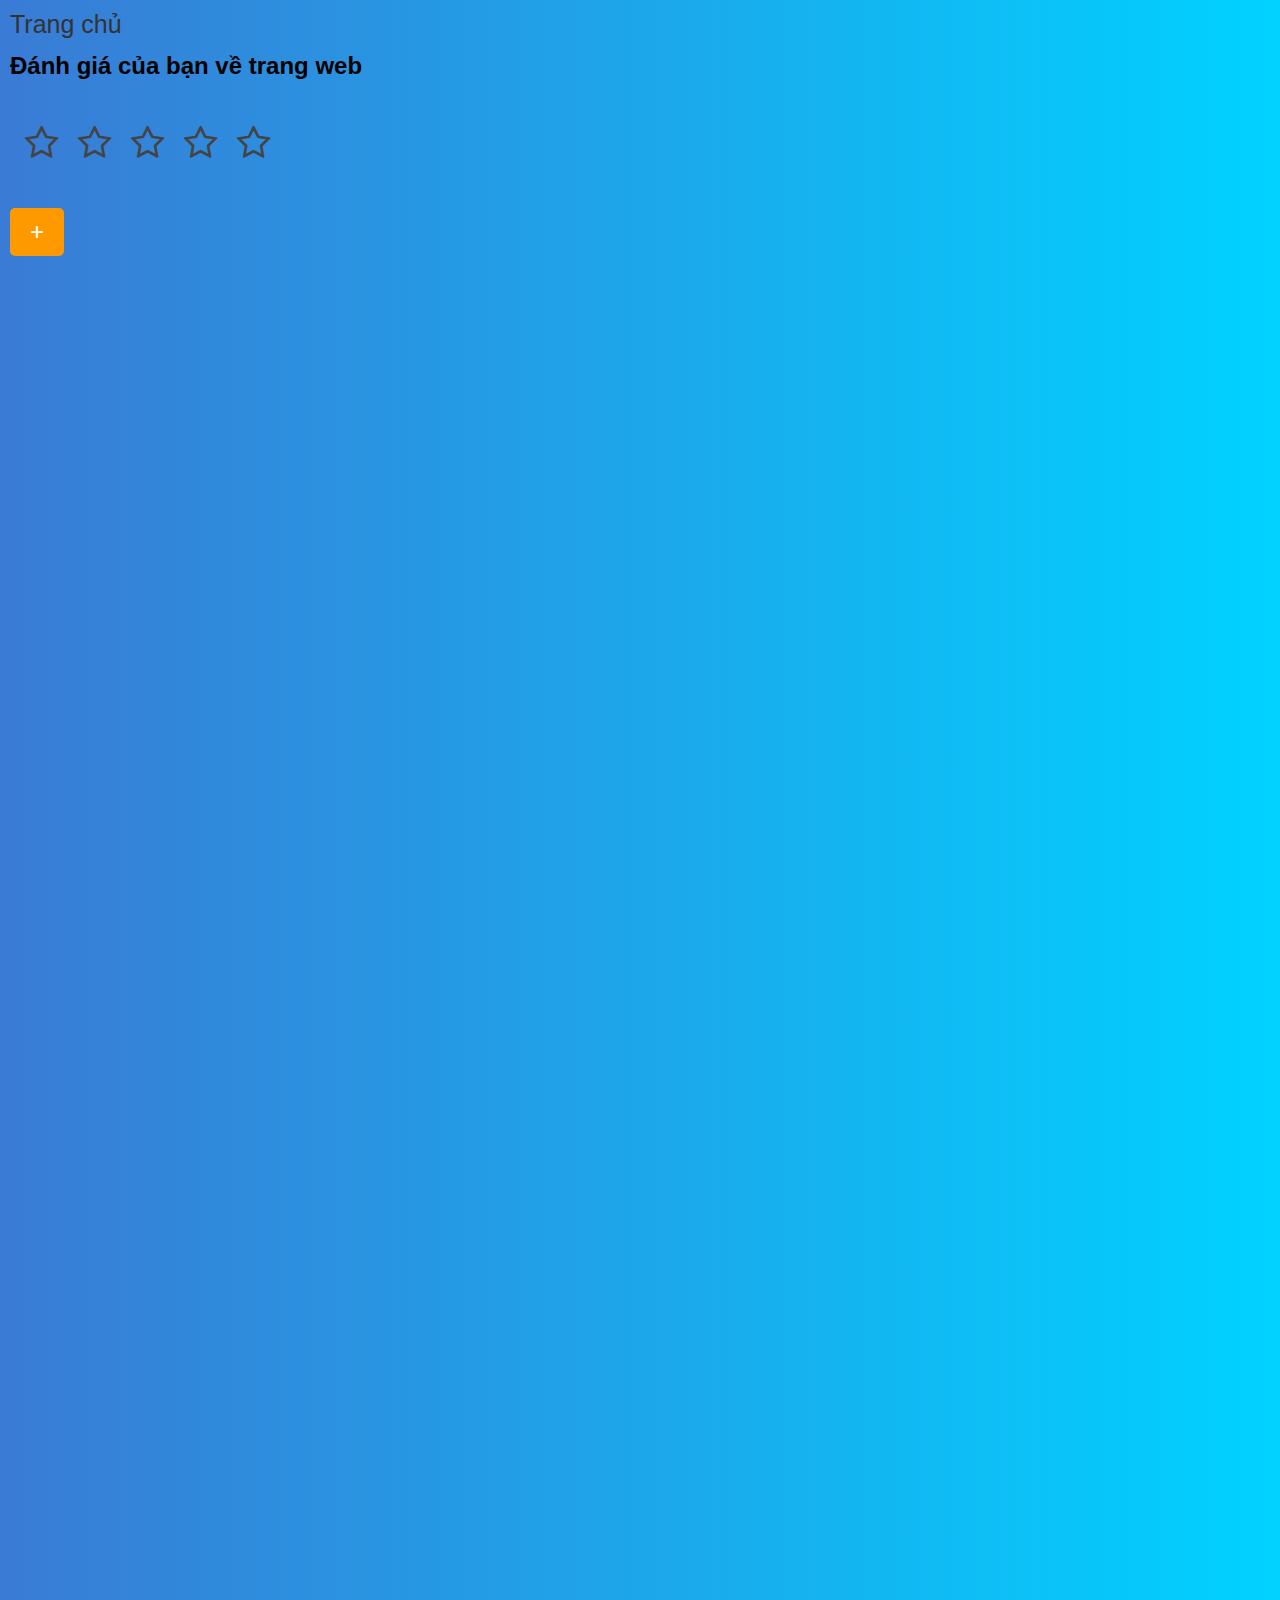
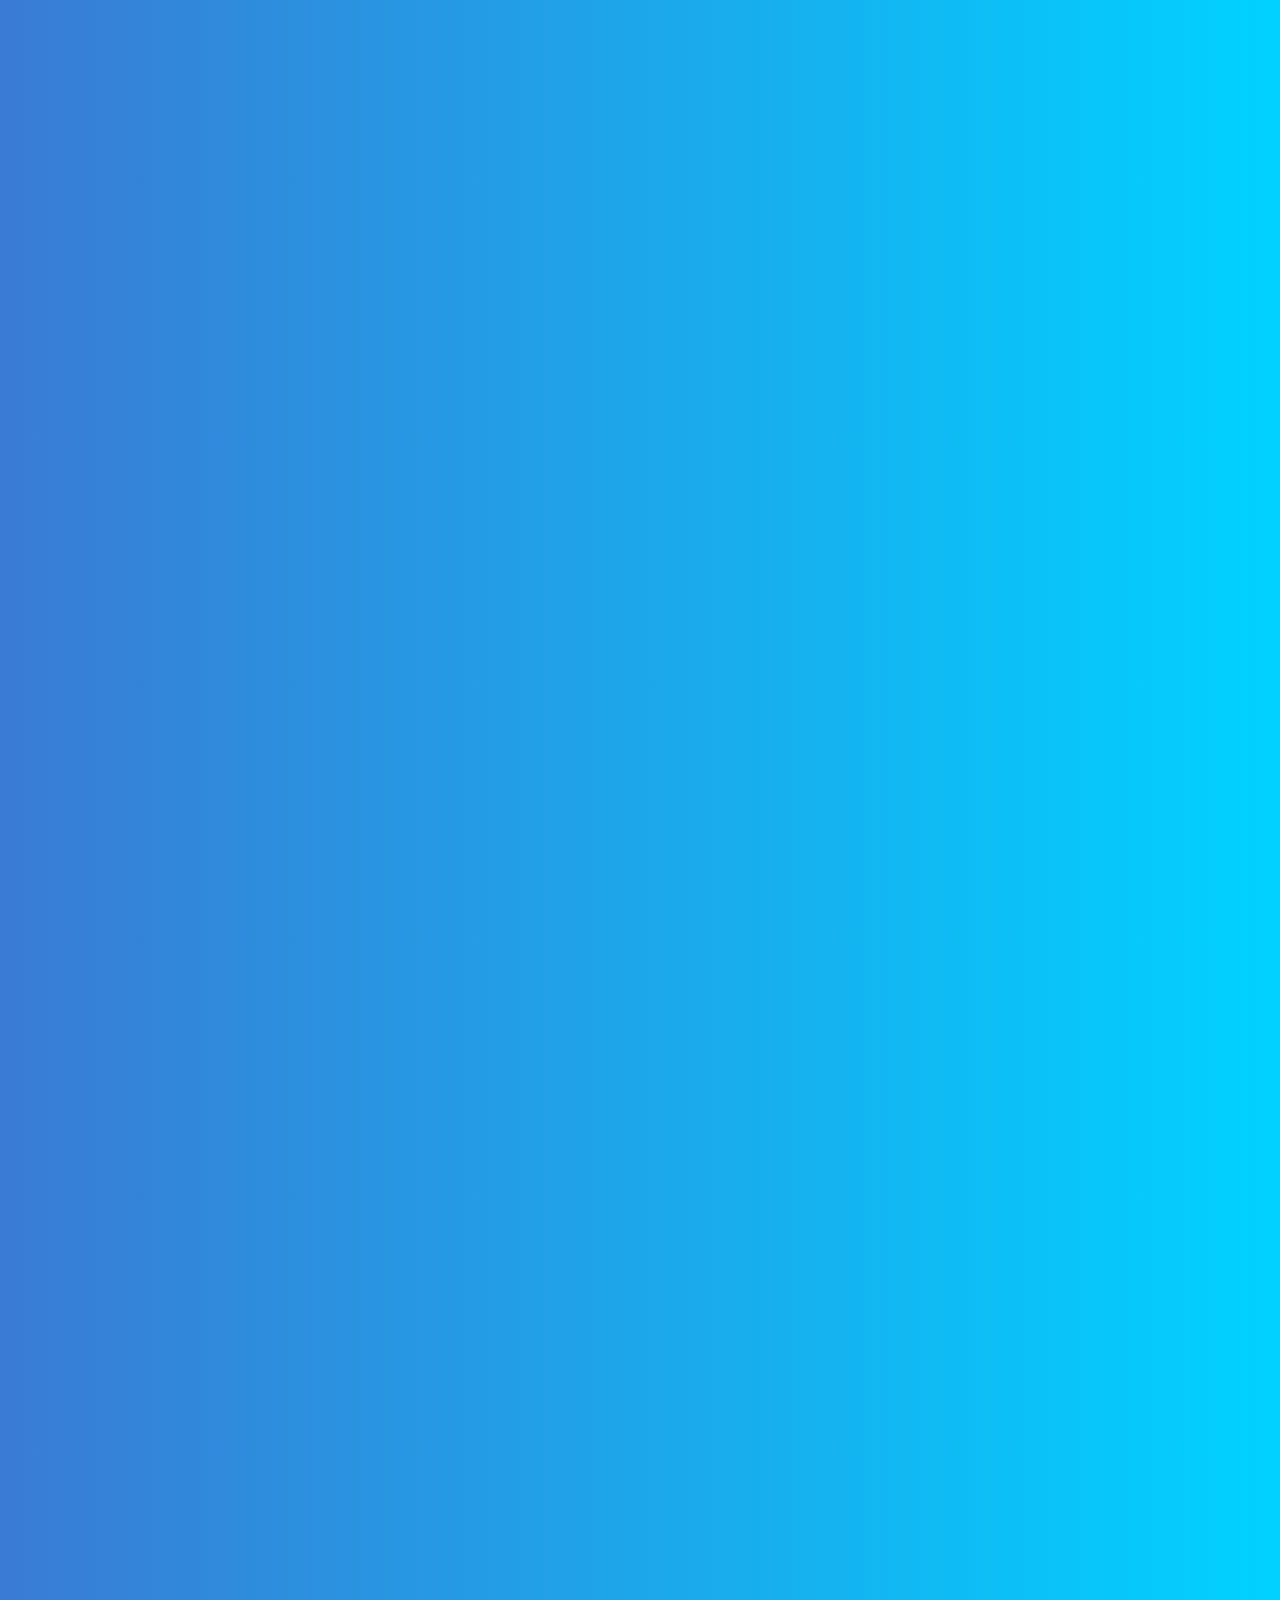
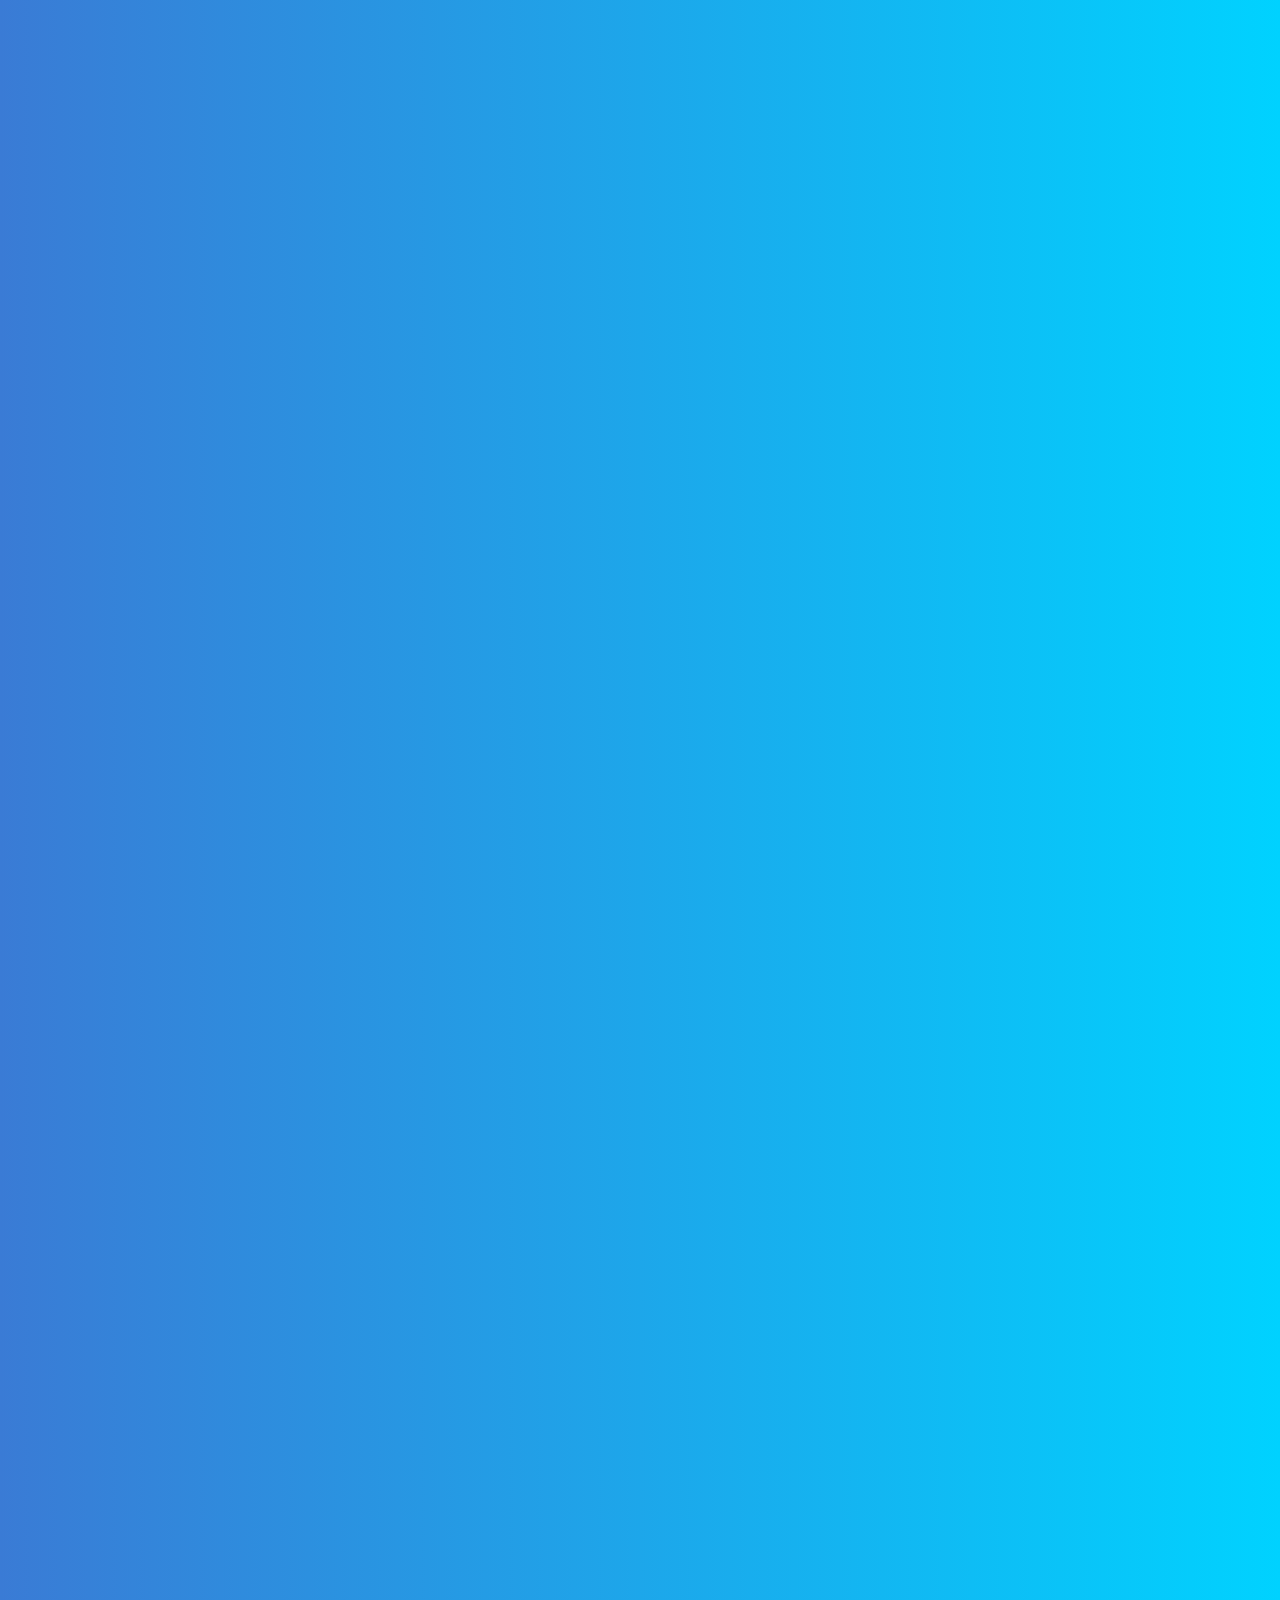
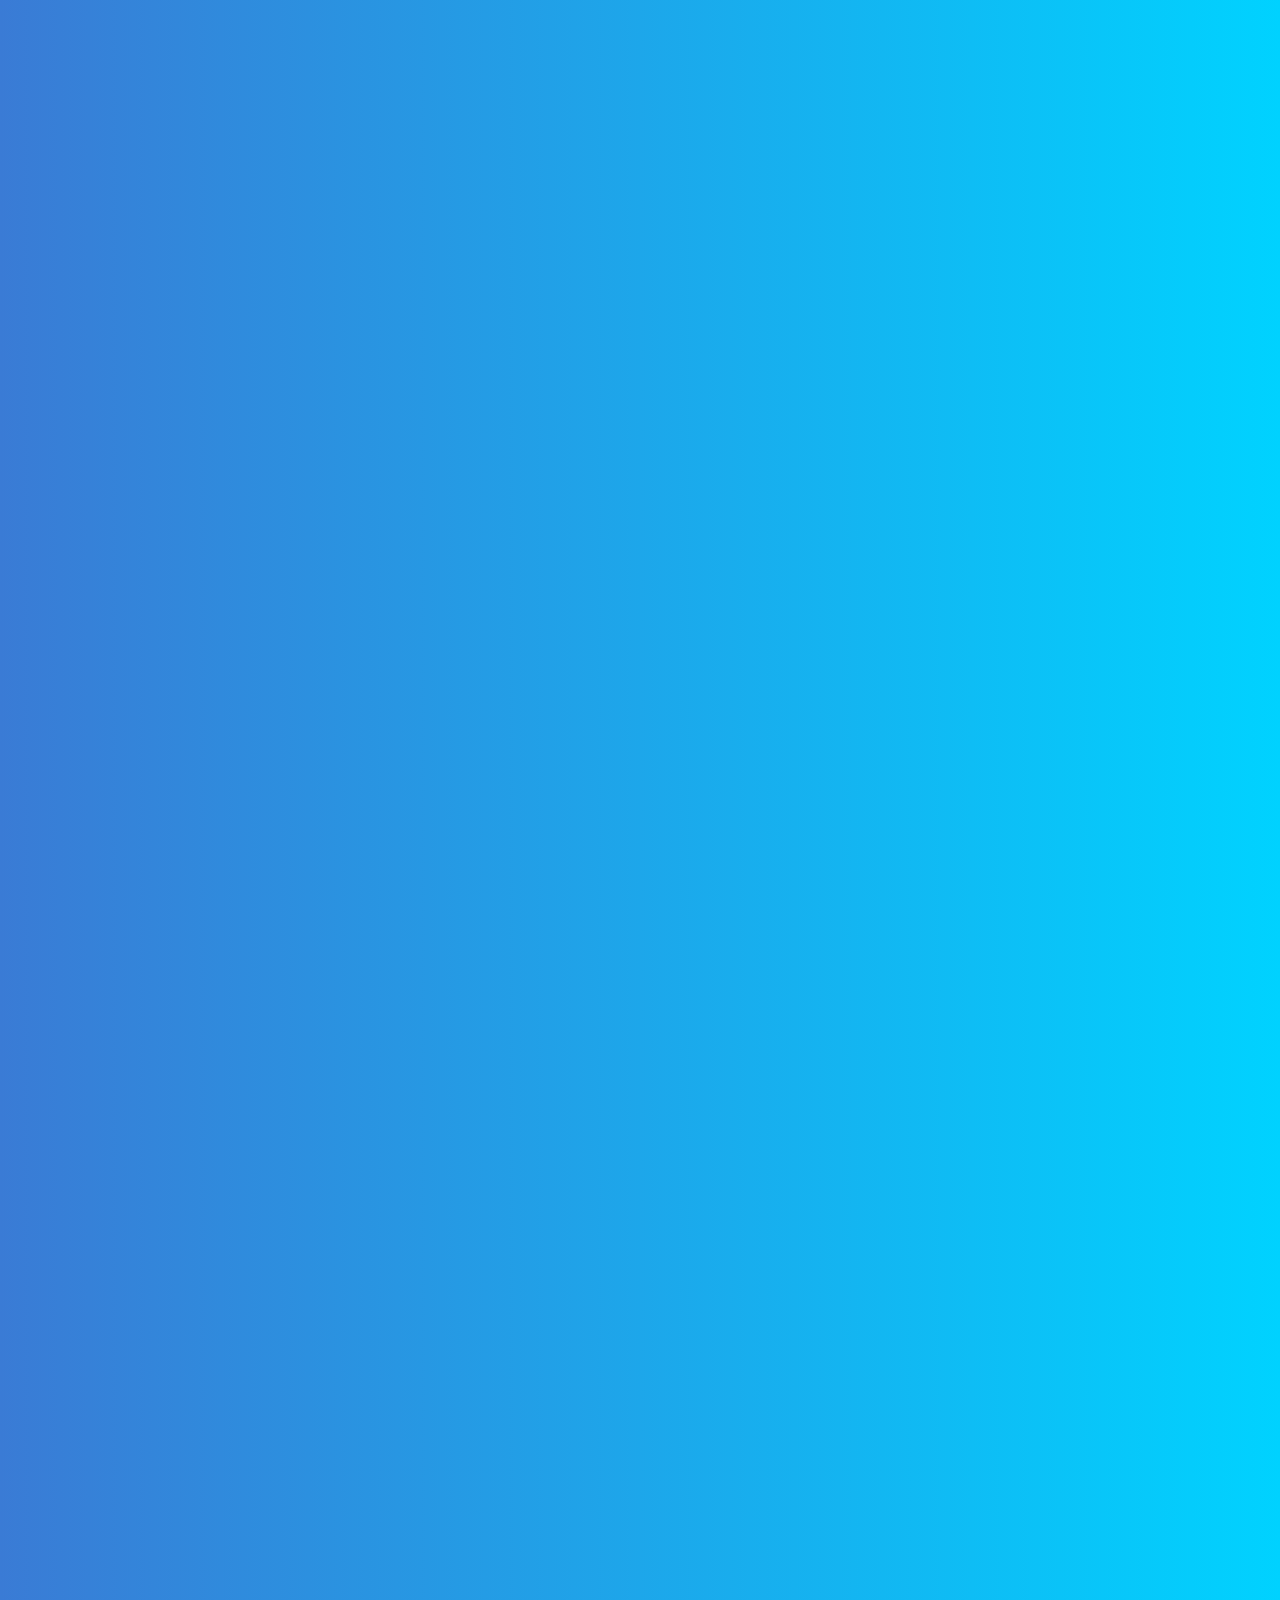
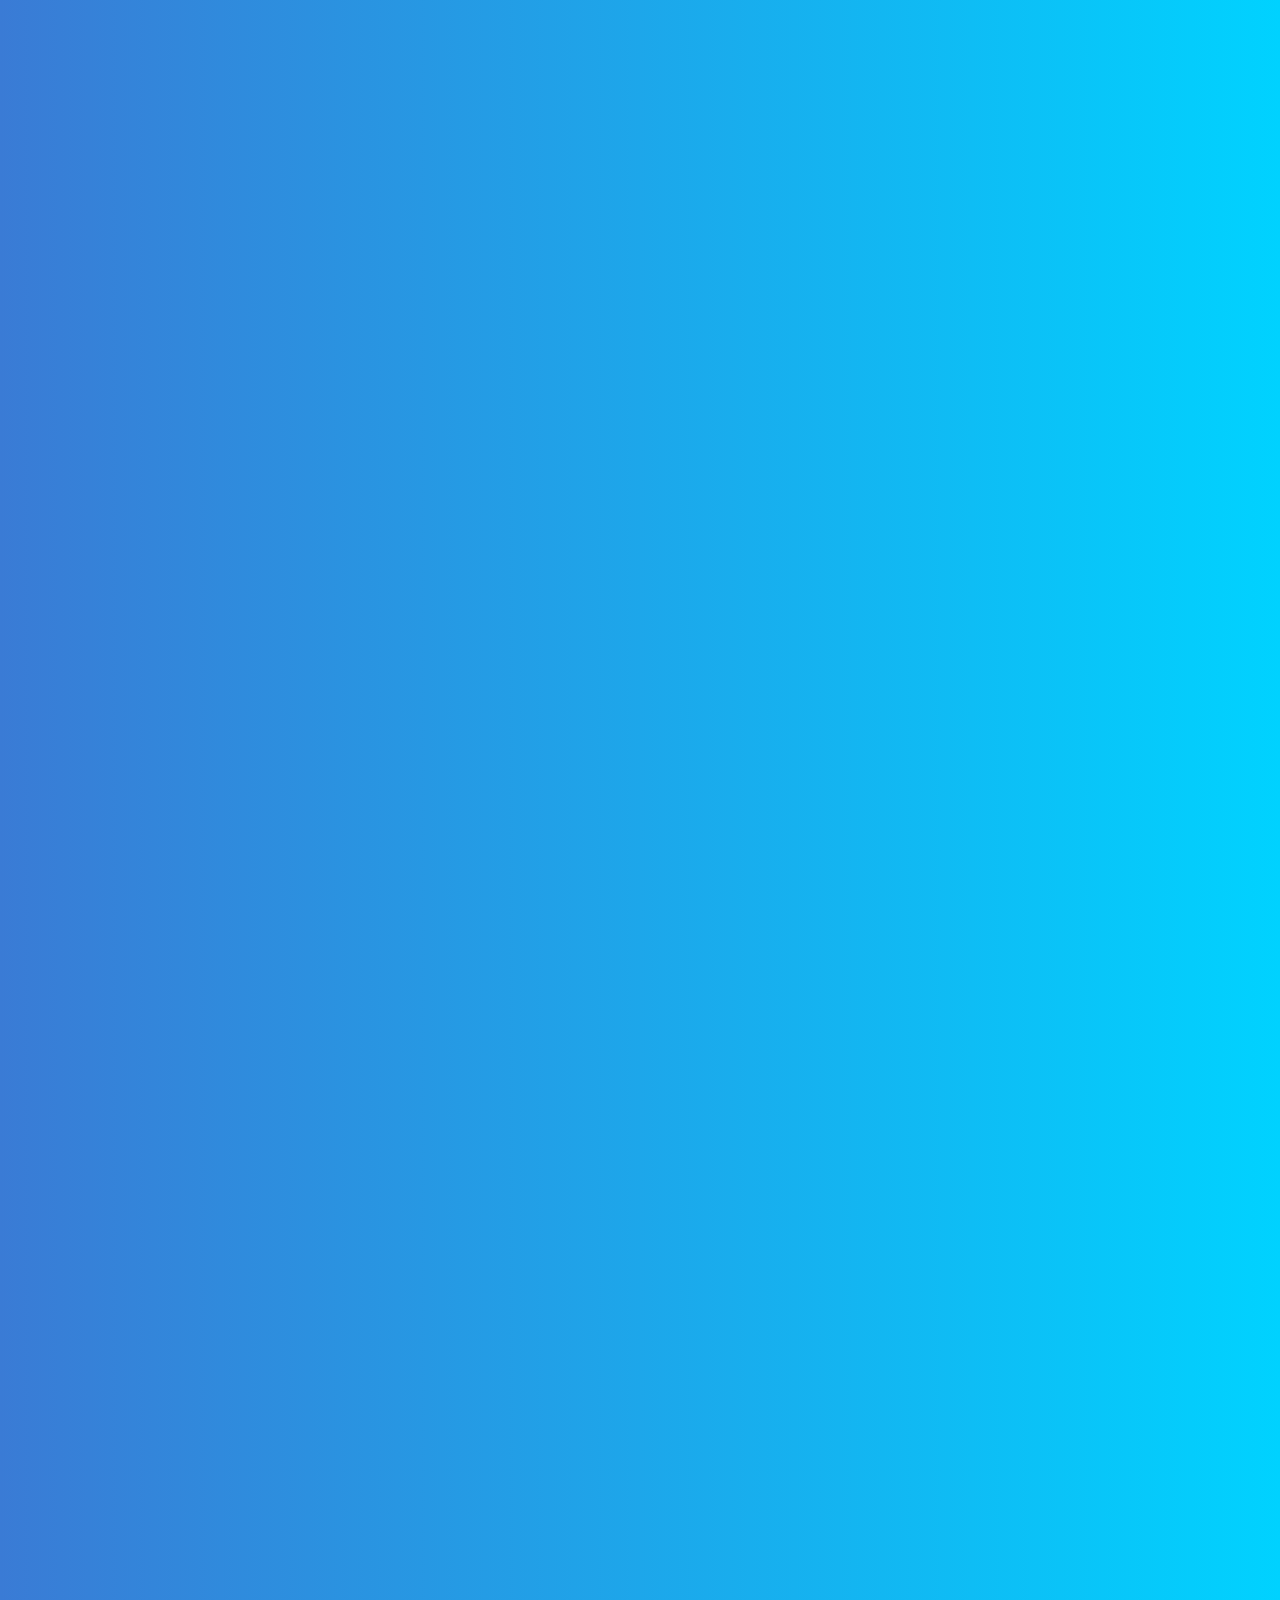
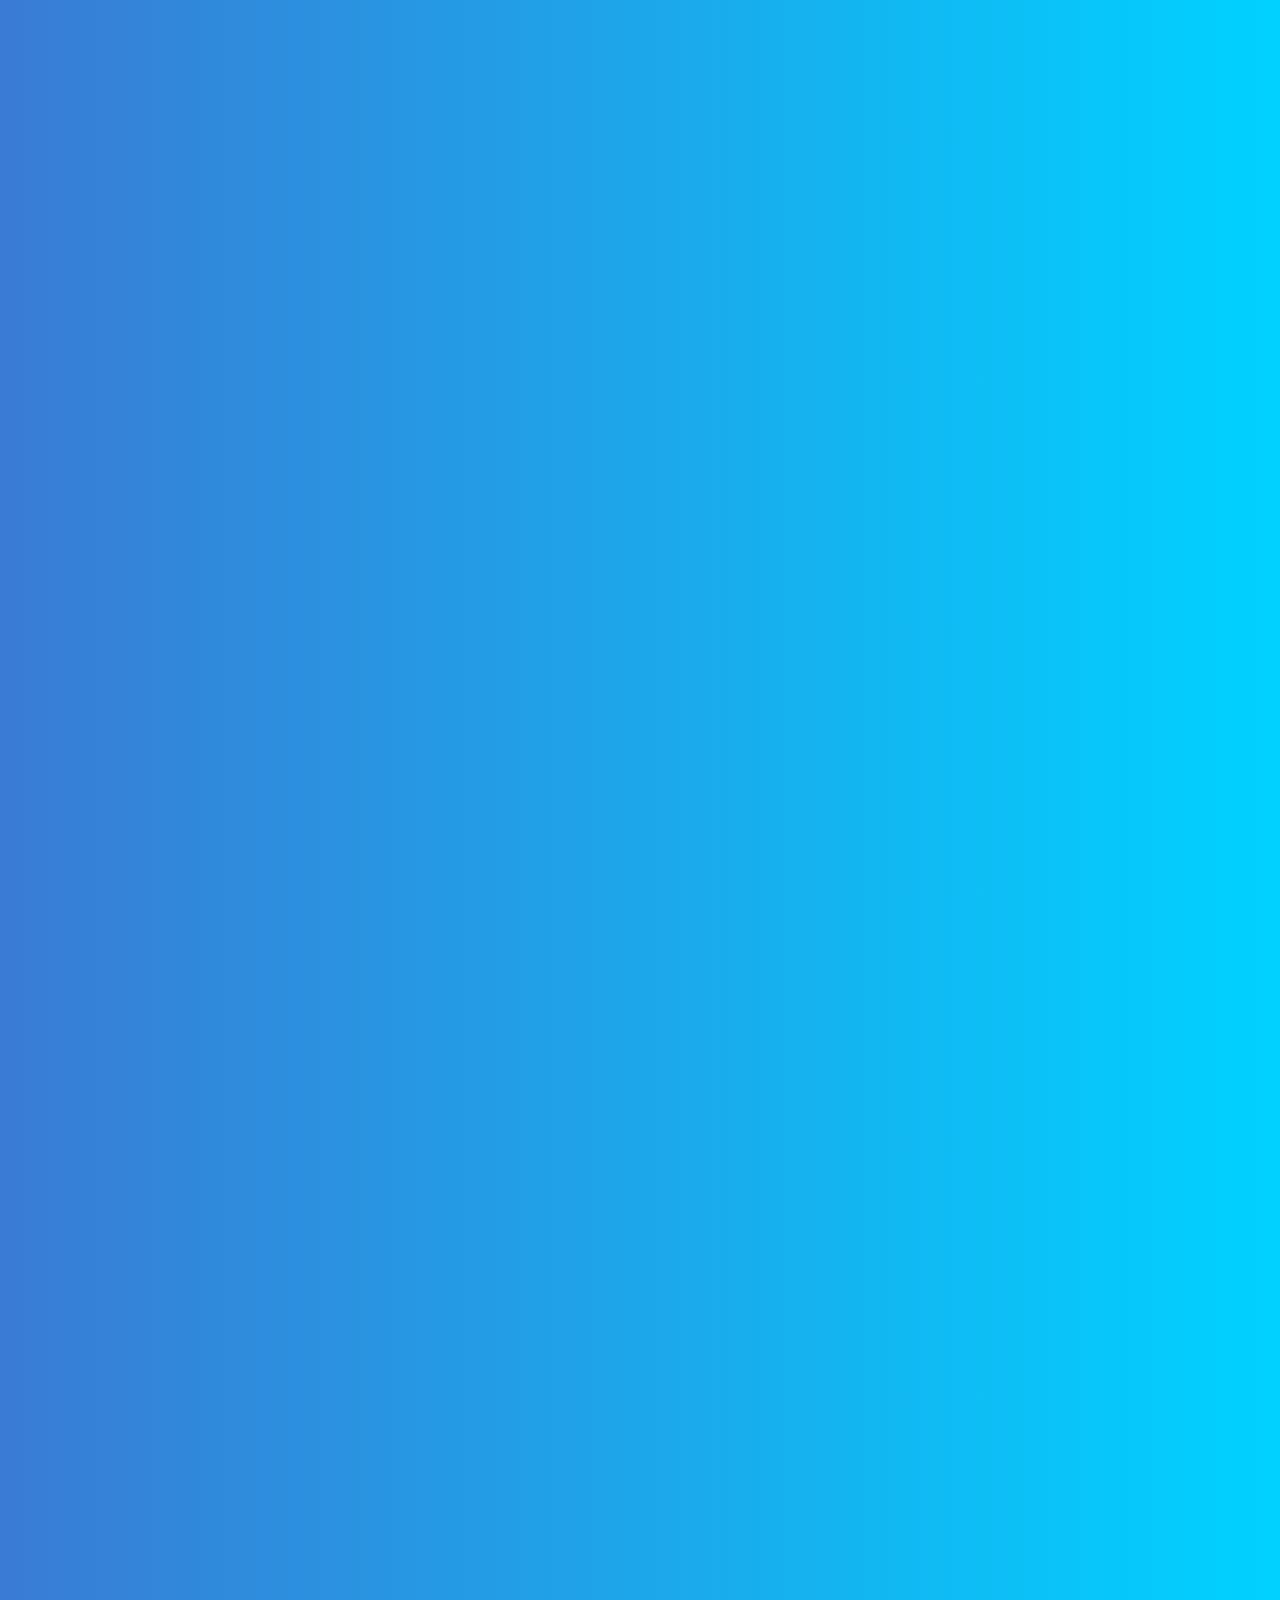
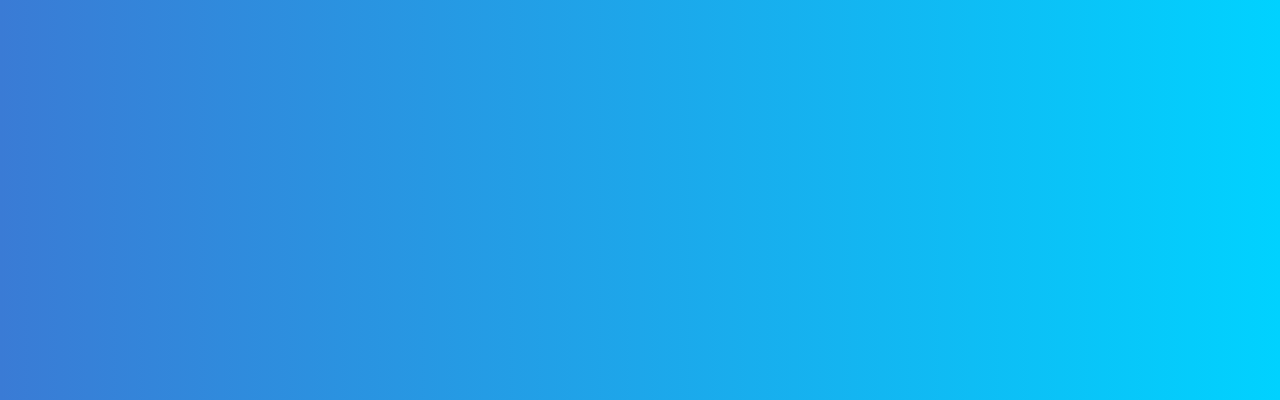
<file: index4.html>
<!DOCTYPE html>
<html lang="en">

<head>
    <meta charset="UTF-8">
    <meta name="viewport" content="width=device-width, initial-scale=1.0">
    <title>Feedback Page</title>
    <link rel="stylesheet" type="text/css" href="styes4.css">
    <link rel="stylesheet" href="https://cdnjs.cloudflare.com/ajax/libs/font-awesome/4.7.0/css/font-awesome.min.css">
    <style>
    </style>
</head>

<body>
    <a href="./index.html">Trang chủ</a>
    <h2>Đánh giá của bạn về trang web</h2>
    <div class="stars">
      <form action="">
        <input class="star star-5" id="star-5" type="radio" name="star"/>
        <label class="star star-5" for="star-5"></label>
        <input class="star star-4" id="star-4" type="radio" name="star"/>
        <label class="star star-4" for="star-4"></label>
        <input class="star star-3" id="star-3" type="radio" name="star"/>
        <label class="star star-3" for="star-3"></label>
        <input class="star star-2" id="star-2" type="radio" name="star"/>
        <label class="star star-2" for="star-2"></label>
        <input class="star star-1" id="star-1" type="radio" name="star"/>
        <label class="star star-1" for="star-1"></label>
      </form>
    </div>
    <div id="lau">
        <button onclick="showInput()">+</button>
    </div>
    <div id="feedbacks" class="feedback-container">
        <!-- Feedbacks will be added dynamically -->
    </div>
    <div id="inputContainer" style="display: none;">
        <input type="text" id="inputReview" placeholder="Nhập đánh giá của bạn" />
        <button onclick="saveReview()">Lưu</button>
    </div>
    <script src="app4.js"></script>
</body>
</html>
</file>
<file: styes4.css>
/* Reset CSS */
* {
  margin: 0;
  padding: 0;
  box-sizing: border-box;
}

body {
  font-family: Arial, sans-serif;
  background-color: #f9f9f9;
  padding: 10px;
  width: 100%;
  height: 10000px;
  background: #00d2ff; /* fallback for old browsers */

  background: linear-gradient(
    to right,
    #3a7bd5,
    #00d2ff
  ); /* W3C, IE 10+/ Edge, Firefox 16+, Chrome 26+, Opera 12+, Safari 7+ */
  display: flex;
  flex-direction: column;
  align-items: self-start;
  gap: 13px;
  font-size: 25px;
}

a {
  text-decoration: none;
  color: #333;
}

h2 {
  margin-bottom: 20px;
  font-size: 24px;
}

.stars {
  margin-bottom: 20px;
}

/* .star {
    display: none;
} */

.star + label {
  font-size: 30px;
  color: #ccc;
  cursor: pointer;
}

.star + label:before {
  content: "\f005";
  font-family: FontAwesome;
}

.star:checked + label {
  color: #f90;
}

#lau button {
  font-size: 24px;
  background-color: #f90;
  color: #fff;
  border: none;
  padding: 10px 20px;
  border-radius: 5px;
  cursor: pointer;
}

#lau button:hover {
  background-color: #ffcc00;
}

#inputContainer {
  margin-top: 20px;
}

#inputContainer input[type="text"] {
  width: calc(100% - 80px);
  padding: 10px;
  font-size: 16px;
  border: 1px solid #ccc;
  border-radius: 5px 0 0 5px;
}

#inputContainer button {
  width: 80px;
  padding: 10px;
  font-size: 16px;
  background-color: #f90;
  color: #fff;
  border: none;
  border-radius: 0 5px 5px 0;
  cursor: pointer;
}

#inputContainer button:hover {
  background-color: #ffcc00;
}

.feedback-container {
  display: flex;
  flex-wrap: wrap;
  justify-content: space-between;
}

.feedback-card {
  width: calc(50% - 20px);
  margin-bottom: 20px;
  background-color: #fff;
  padding: 20px;
  border-radius: 10px;
  box-shadow: 0 0 10px rgba(0, 0, 0, 0.1);
}

.rang p {
  font-size: 16px;
  color: #333;
  line-height: 1.5;
}
div.stars {
  width: 270px;
  display: inline-block;
}
input.star {
  display: none;
}

label.star {
  float: right;
  padding: 10px;
  font-size: 36px;
  color: #444;
  transition: all 0.2s;
}
input.star:checked ~ label.star:before {
  content: "\f005";
  color: #fd4;
  transition: all 0.25s;
}
input.star-5:checked ~ label.star:before {
  color: #fe7;
  text-shadow: 0 0 20px #952;
}
input.star-1:checked ~ label.star:before {
  color: #f62;
}
label.star:hover {
  transform: rotate(-15deg) scale(1.3);
}
label.star:before {
  content: "\f006";
  font-family: FontAwesome;
}
</file>
